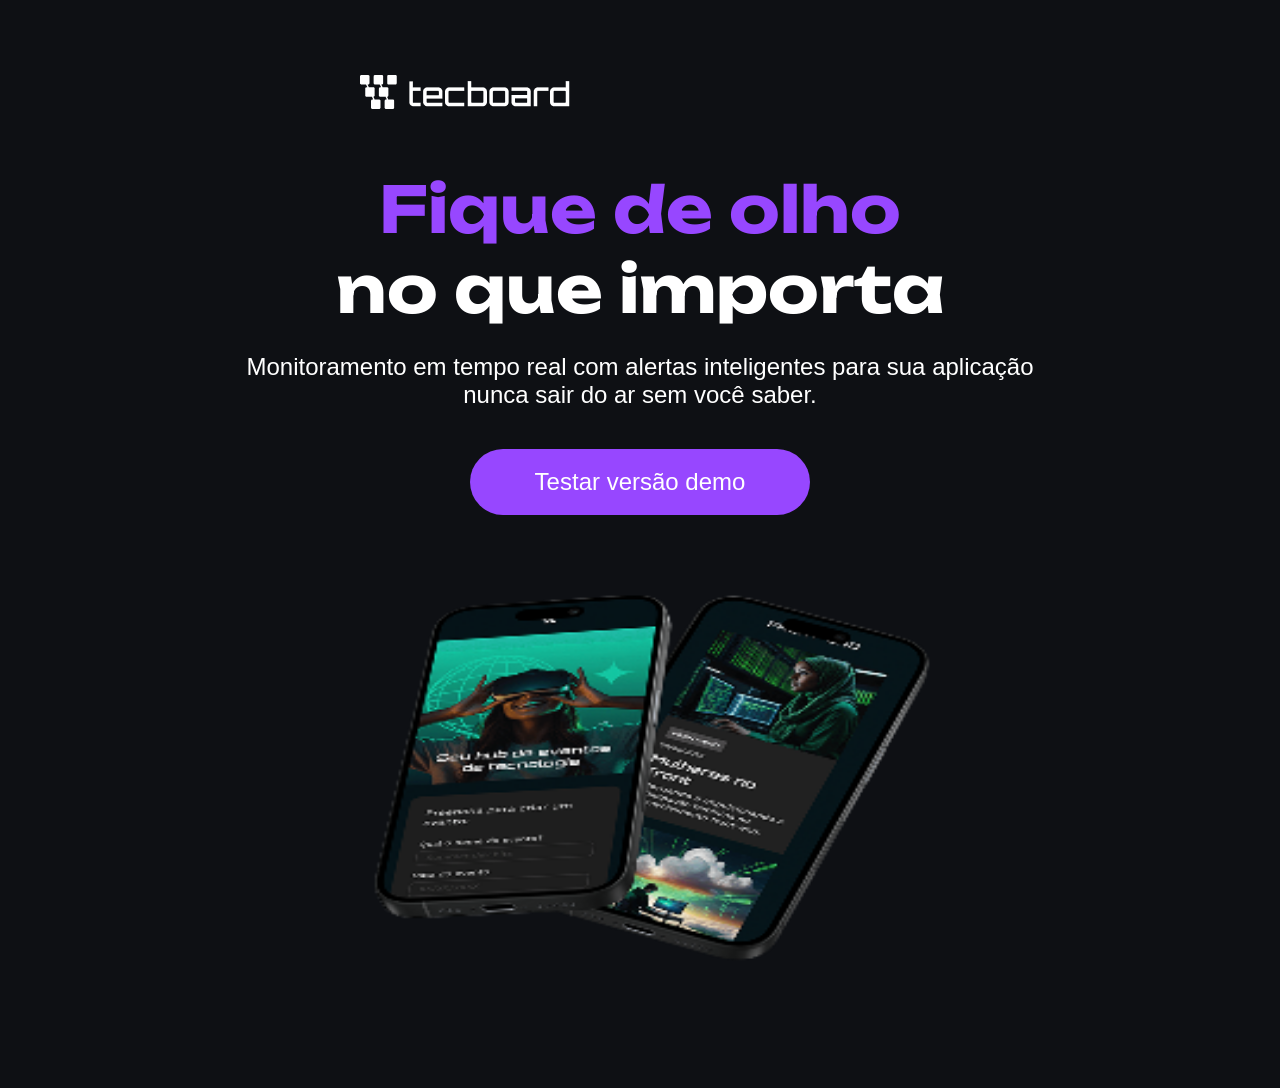
<file: tecboard/index.html>
<!DOCTYPE html>
<html lang="pt-br">
<head>
    <meta charset="UTF-8">
    <meta name="viewport" content="width=device-width, initial-scale=1.0">
    <link rel="icon" href="Favicon_tecboard_roxo.svg"type="image/svg+xml">

    <link rel="stylesheet" href="css/style.css">


    <title>Tecboard</title>
    <style>
        
    </style>
</head>
<body>
    <header>
        <img src="img/logo_branco.png" alt="Logo preto da tecboard">
    </header>
    <main>
        <section>
            <h1>
                <span>Fique de olho</span>
                <br>no que importa
            </h1>
            <p>Monitoramento em tempo real com alertas inteligentes para sua aplicação nunca sair do ar sem você saber.</p>
            <a href="#">Testar versão demo</a>
            <img src="img/celulares_sobrepostos-.png" alt="Dois celulares sobrepostos com uma sombra roxa sob eles">
        </section>
    </main>
</body>
</html>
</file>
<file: tecboard/css/style.css>
/* Definição de fontes*/
@font-face {
    font-family: "Unbounded";
    src: url("../fonts/Unbounded-Bold.ttf")
    format("truetype");
    font-weight: 700;
    font-style: normal;
    font-display: swap;
}

@font-face {
    font-family: "Poppins";
    src: url("../fonts/Poppins-Regular.ttf")
    format("truetype");
    font-family: 400;
    font-style: normal;
    font-display: swap;
}

/* reset */
*{
    margin: 0;
    padding: 0;
}

/* Estilo Desktop */
body{
    background-color: #0E1014;
    color: #FFFFFF;
    
}

h1{
    font-size: 64px;
    font-family: "Unbounded", sans-serif;
    text-align: center;
    margin-top: 60px;
}

h1 span{
    color: #9747FF
}

p{
    font-family: "Poppins", sans-serif;
    font-size: 24px;
    text-align: center;
    margin: 24px auto 0;
    width: 792px;
}


a{
    color: #FFFFFF;
    font-family: "Poppins", sans-serif;
    font-size: 24px;
    text-decoration: none;
    background-color: #9747FF;
    width: 340px;
    height: 66px;
    display: block;
    text-align: center;
    line-height: 66px;
    border-radius: 36px;
    margin: 40px auto;
}

a:hover{
    background-color: #8233E8;
}

section img{
    display: block;
    width: 792px;
    height: 446px;
    margin: 0 auto 87px;
}

header img{
    display: block;
    width: 210;
    height: 34;
    margin: 75px 0 0 360px;
}


@media (max-width: 768px) {
    header img{
        margin: 65px 0 0 60px;
    }

    p{
        width: 648px;
        margin: 24px 60px 60px 40px;
    }
}

@media (max-width: 375px) {
    header img{
        margin: 32px 0 0 16px;
    }

    h1{
        font-size: 40px;
    }

    p{
        font-size: 20px;
        width: 340px;
        margin: 0 17px 17px;
    }
    a{
        font-size: 20px;
        width: 251px;
    }

    section img{
        width: 340px;
        height: 230px;
    }
}
</file>
